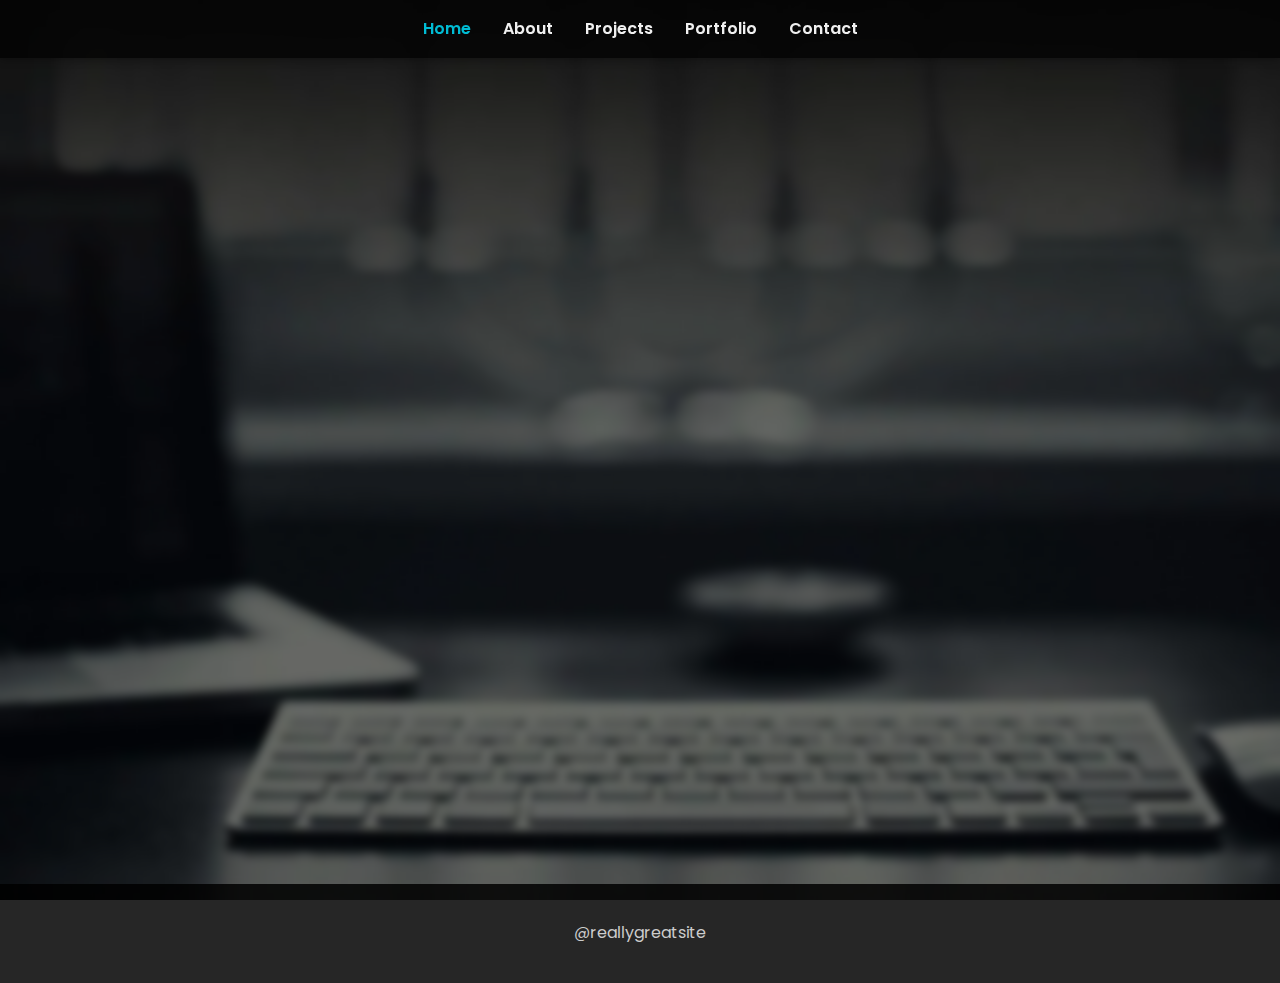
<file: index.html>
<!DOCTYPE html>
<html lang="en">
<head>
  <meta charset="UTF-8" />
  <meta name="viewport" content="width=device-width, initial-scale=1.0" />
  <title>My Portfolio</title>
  <link rel="stylesheet" href="./assets/css/style.css" />
  <link href="https://fonts.googleapis.com/css2?family=Poppins:wght@400;600;700&display=swap" rel="stylesheet" />
</head>
<body>

  <div class="background-overlay">
    <header class="navbar">
      <nav>
        <ul>
          <li><a href="#" class="active">Home</a></li>
          <li><a href="#">About</a></li>
          <li><a href="#">Projects</a></li>
          <li><a href="#">Portfolio</a></li>
          <li><a href="#">Contact</a></li>
        </ul>
      </nav>
    </header>

    <main class="hero-section">
      <div class="hero-content">
        <p class="title-small">Graphic and Web Developer</p>
        <h1 class="subtle-glow">Ken Ehlvert Bacay</h1>
        <p class="description">Hello, I'm Ken Ehlvert E. Bacay. Motivated and detail-oriented Web Developer with a passion for creating seamless and visually appealing websites. Adept at collaborating with cross-functional teams to deliver high-quality projects on time.</p>
        <div class="buttons">
          <a href="#" class="btn btn-portfolio">Portfolio</a>
          <a href="#" class="btn btn-contact">Contact Me</a>
        </div>
      </div>
      <div class="hero-image">
        <img src="./assets/img/48d89217-45d8-460c-a254-9baa0843bb09-removebg-preview.png" alt="My Logo" />
        <div class="shape-top-left"></div>
        <div class="shape-bottom-right"></div>
      </div>
    </main>

    <footer class="footer">
      <div class="footer-links">
        <a href="#">@reallygreatsite</a>
      </div>
    </footer>
  </div>

</body>
</html>
</file>
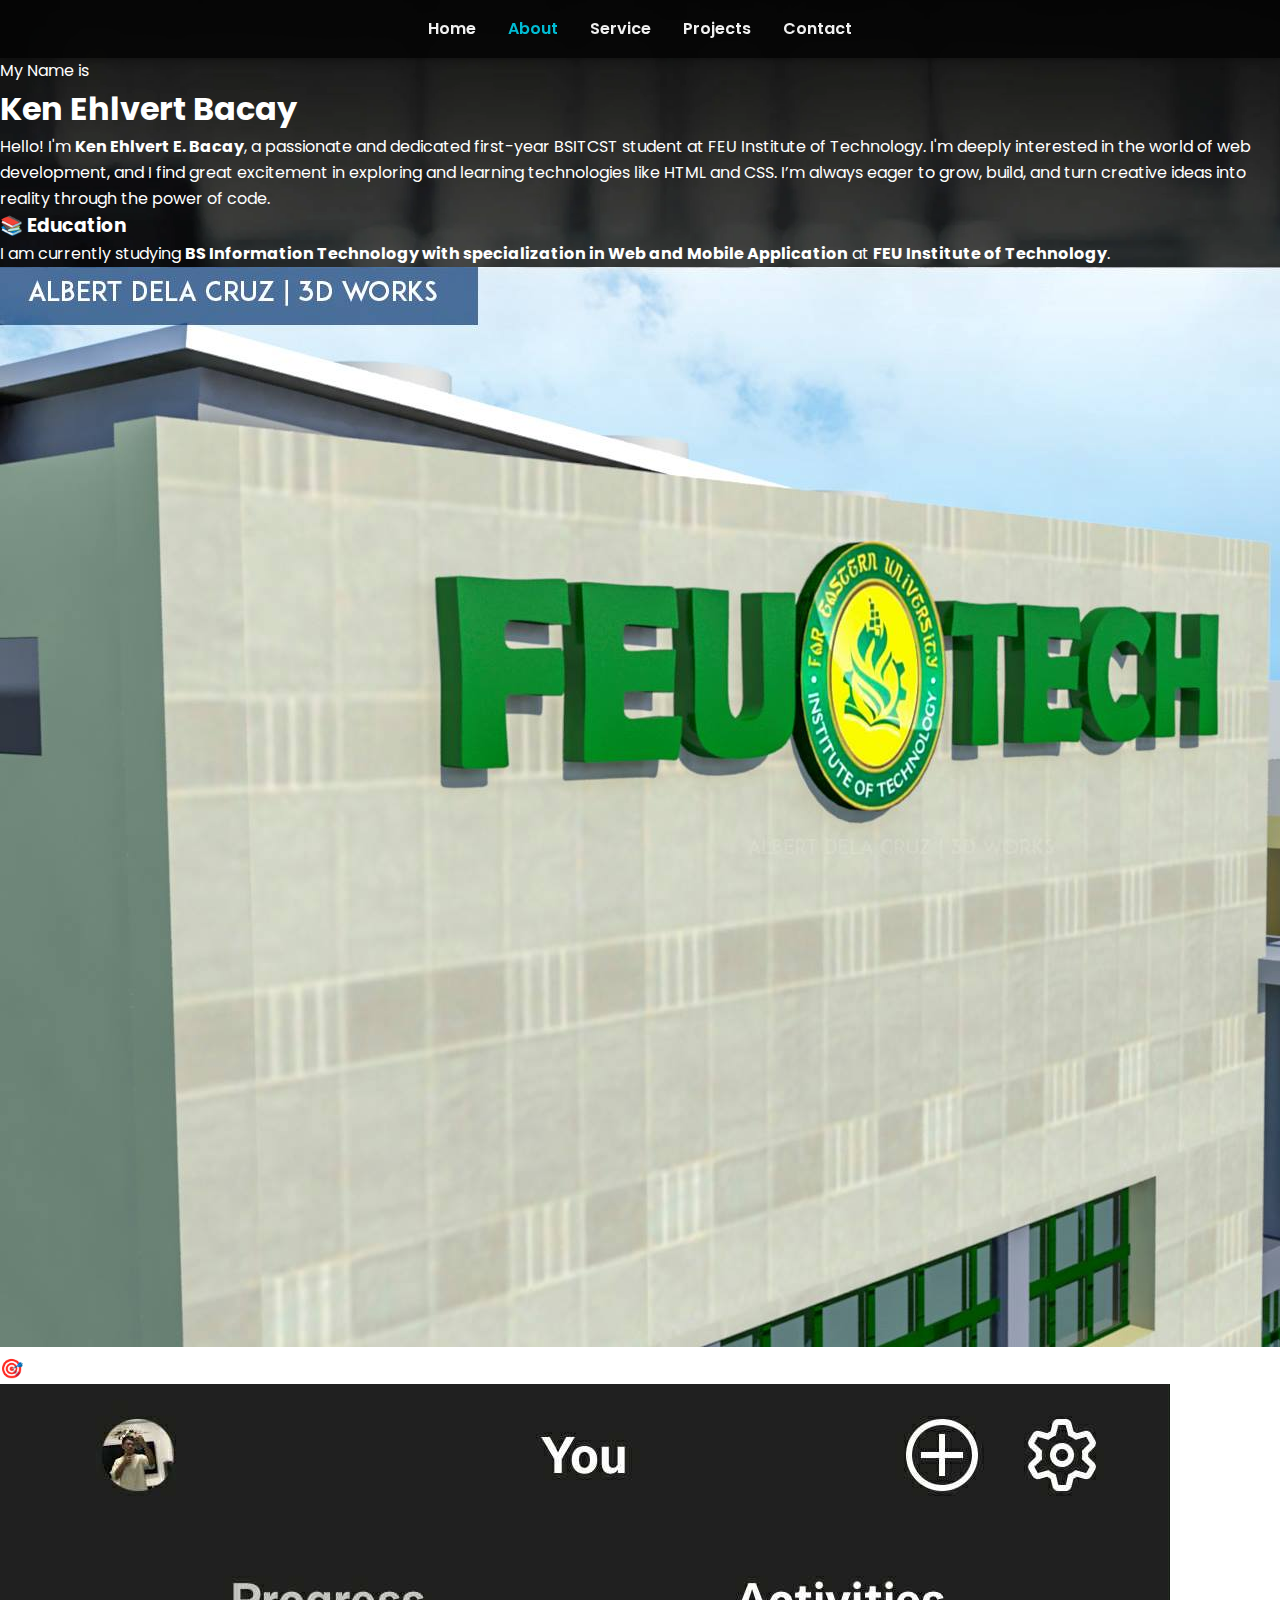
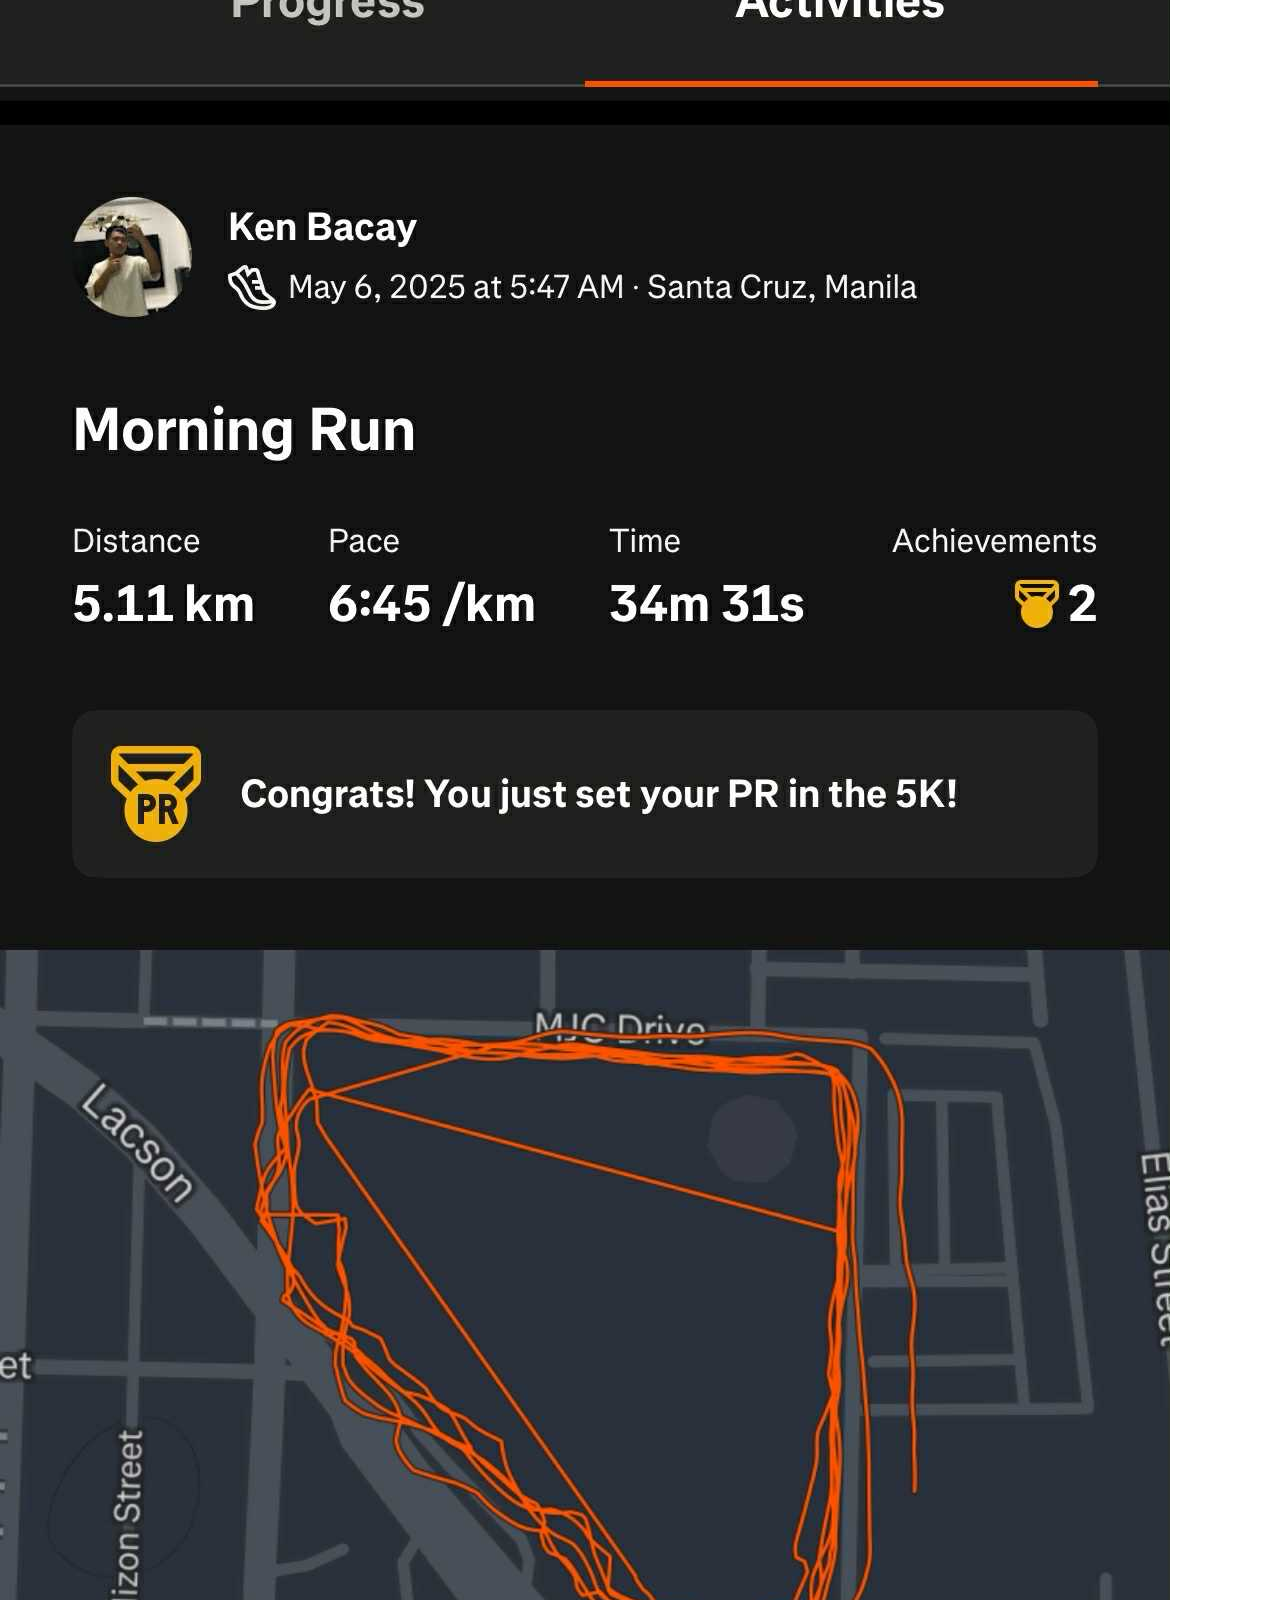
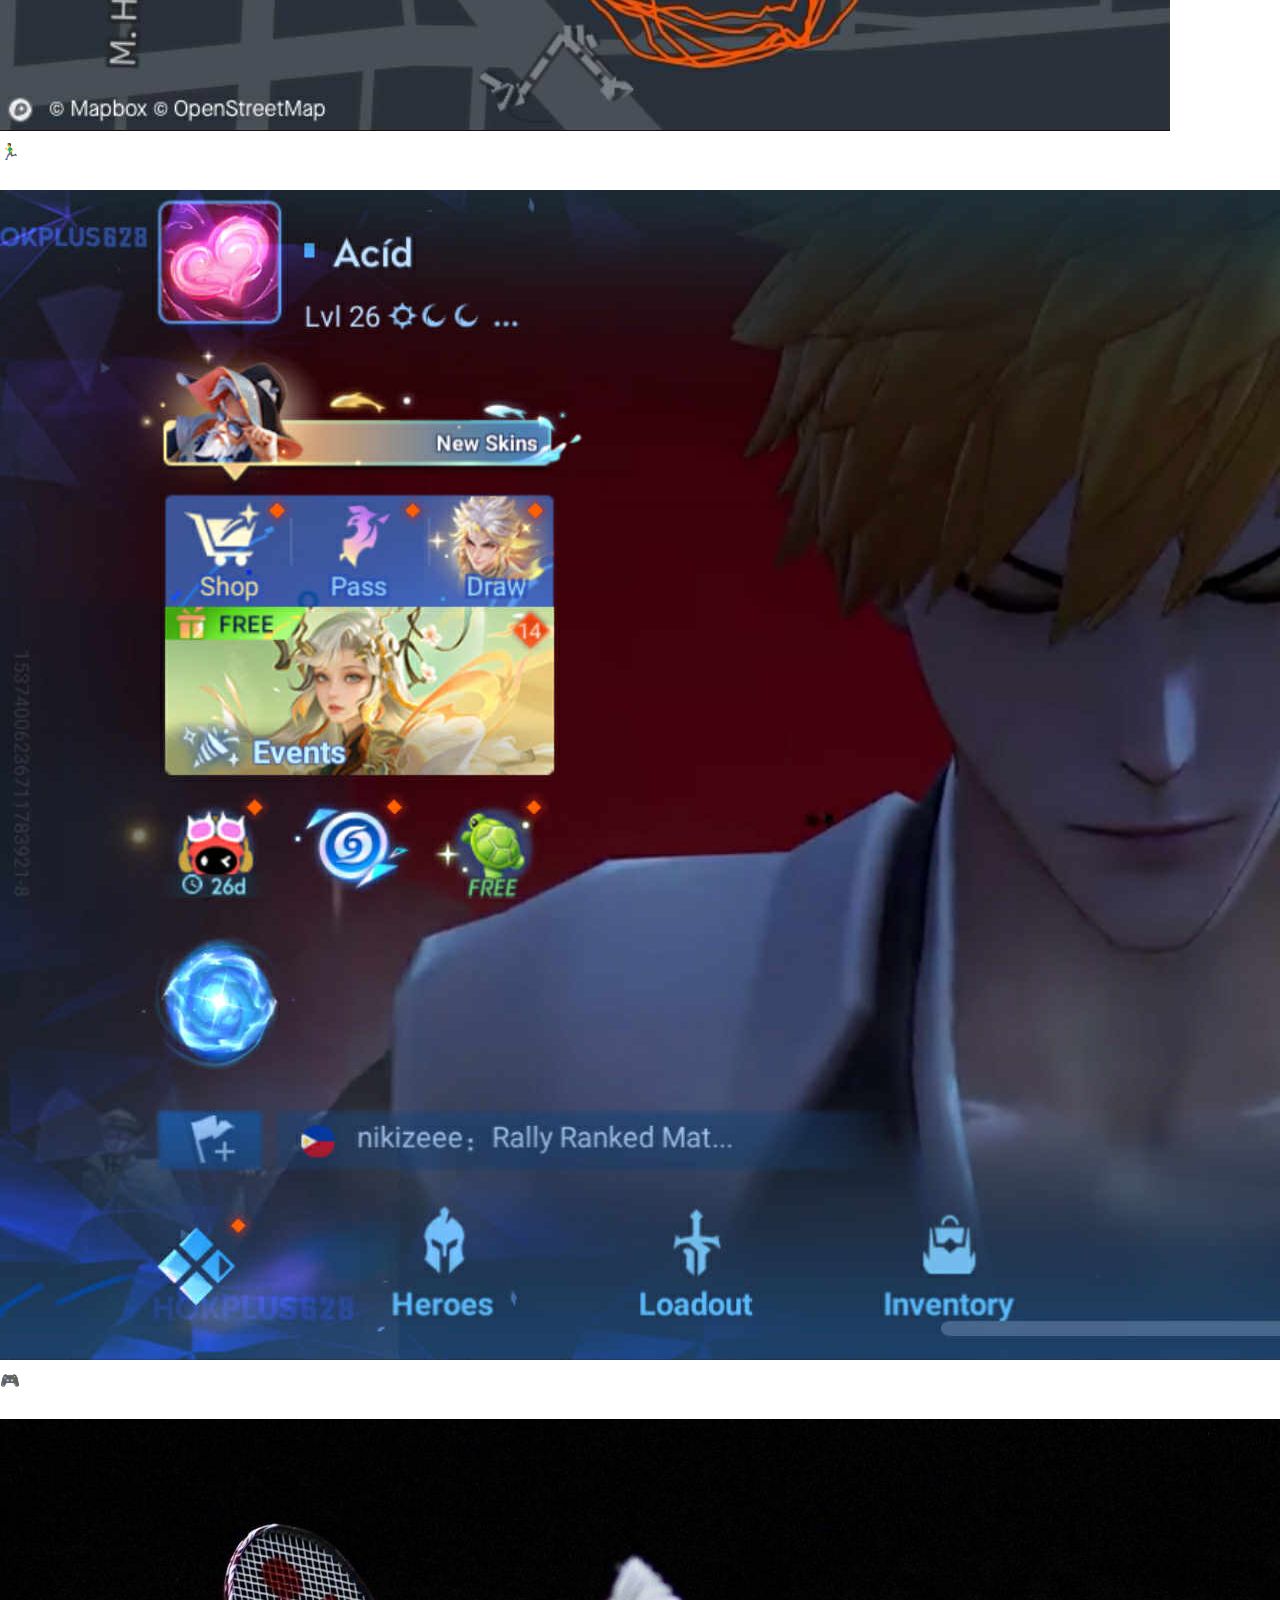
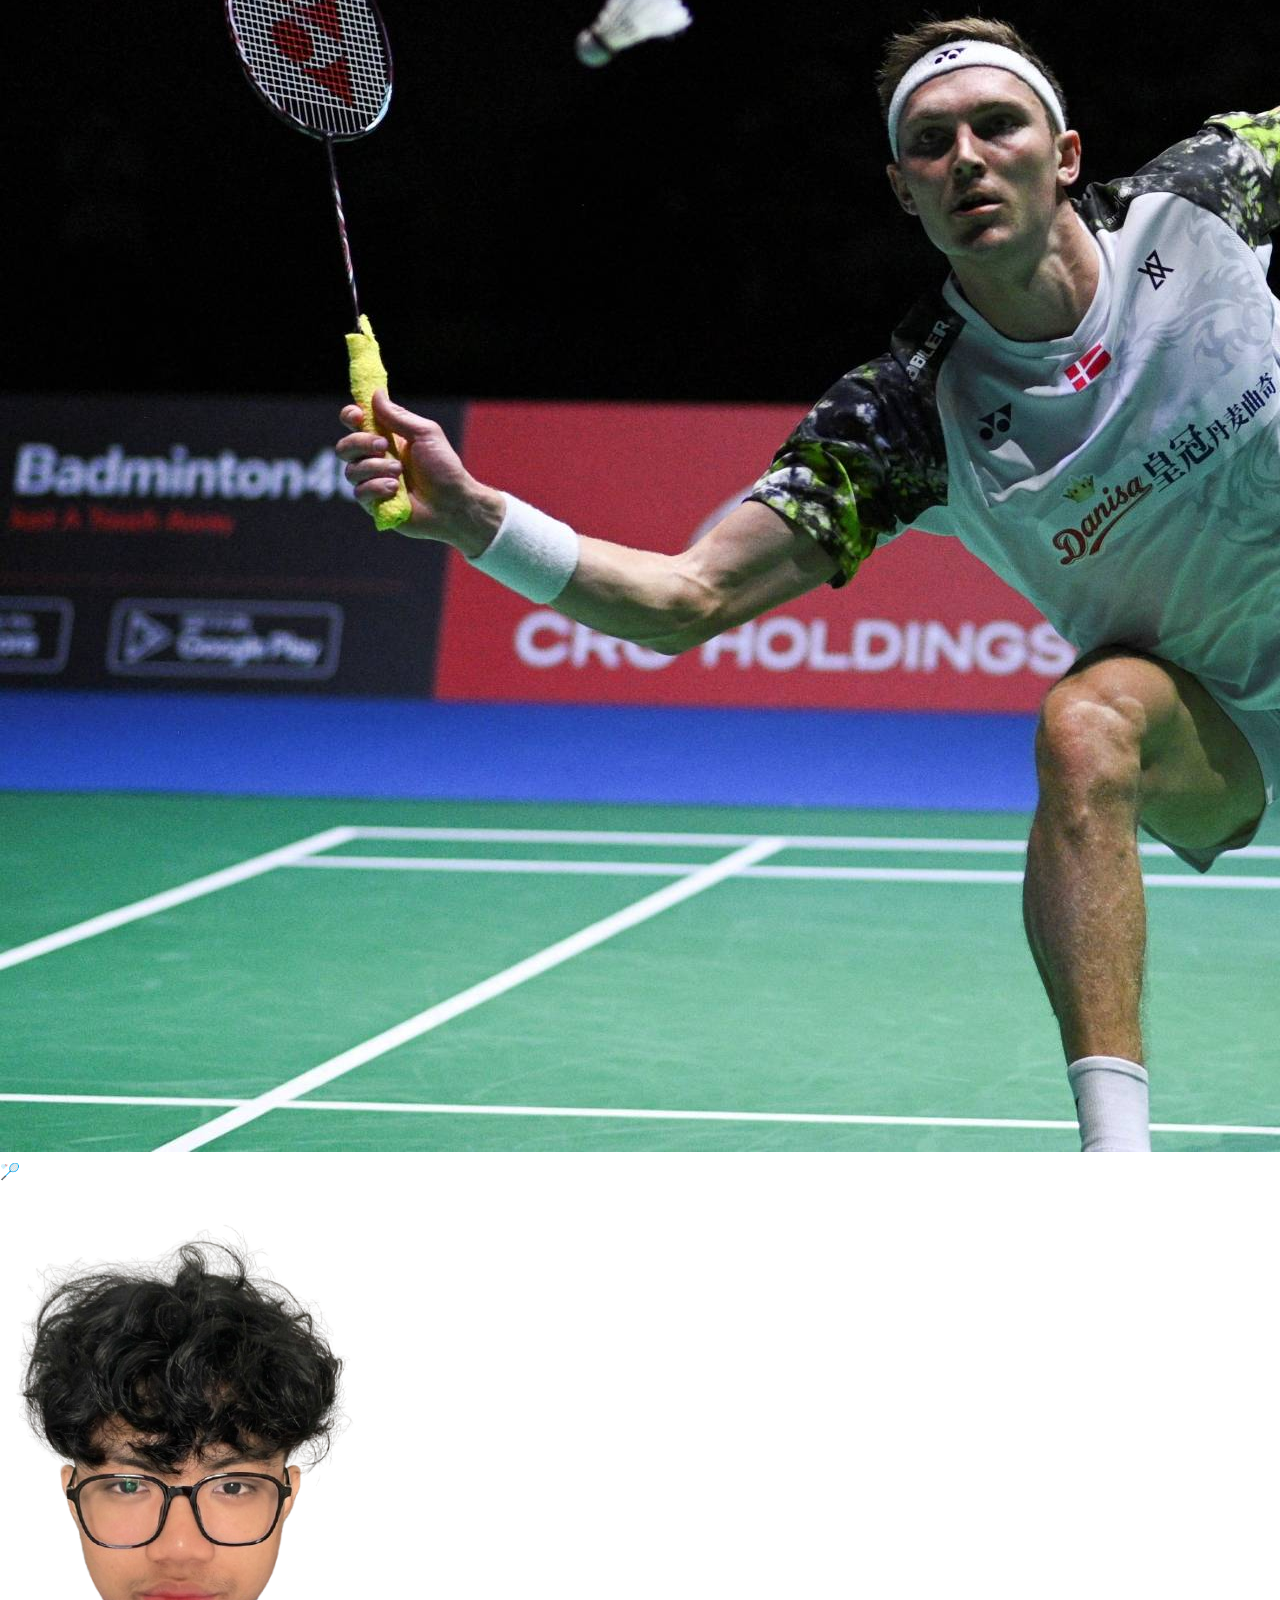
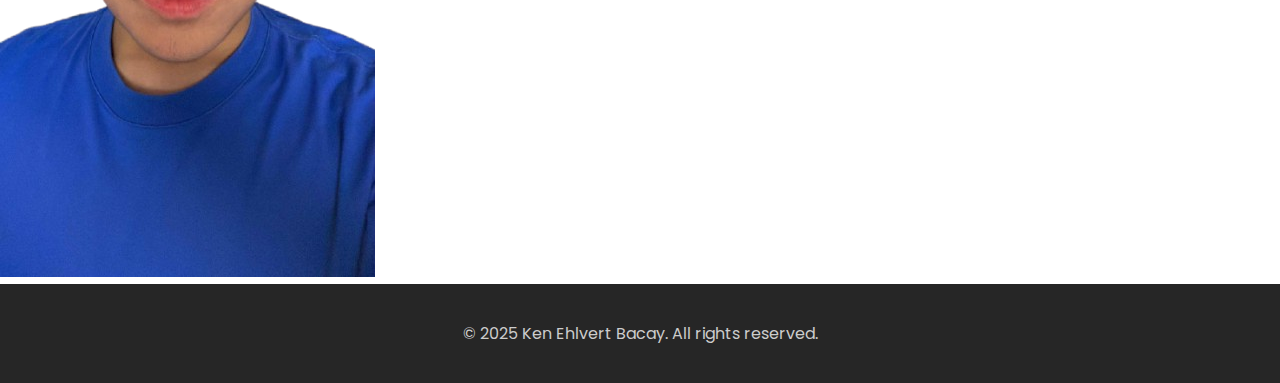
<file: pages/page1/index.html>
<!DOCTYPE html>
<html lang="en">
<head>
  <meta charset="UTF-8" />
  <meta name="viewport" content="width=device-width, initial-scale=1.0" />
  <title>About Me - Ken Ehlvert Bacay</title>
  <link rel="stylesheet" href="../../assets/css/style.css" />
  <link href="https://fonts.googleapis.com/css2?family=Poppins:wght@400;600;700&display=swap" rel="stylesheet" />
</head>
<body>

  <header class="navbar">
    <nav>
    <ul>
  <li><a href="../../index.html">Home</a></li>
  <li><a href="#" class="active">About</a></li>
  <li><a href="../page2/index.html">Service</a></li>
  <li><a href="../page3/index.html">Projects</a></li>
  <li><a href="../page4/index.html">Contact</a></li>
</ul>

  </nav>
  </header>

  <main class="about-section">
    <div class="about-content">
      <div class="about-text">
        <p class="title-small">My Name is</p>
        <h1 class="subtle-glow">Ken Ehlvert Bacay</h1>
        <p>Hello! I'm <strong>Ken Ehlvert E. Bacay</strong>, a passionate and dedicated first-year BSITCST student at FEU Institute of Technology. I'm deeply interested in the world of web development, and I find great excitement in exploring and learning technologies like HTML and CSS. I’m always eager to grow, build, and turn creative ideas into reality through the power of code.</p>

        <div class="about-education">
          <h3>📚 Education</h3>
          <p>I am currently studying <strong>BS Information Technology with specialization in Web and Mobile Application</strong> at <strong>FEU Institute of Technology</strong>.</p>
          <img src="../../assets/img/feuuu.jpg" alt="FEU Institute of Technology" class="education-photo" />
        </div>

        <div class="about-hobbies">
          <h3>🎯 My Hobbies</h3>
          <div class="hobby-grid">
            <div class="hobby-card">
              <img src="../../assets/img/72bed32f-f779-4e82-8299-cb7dfd6f7b68.jpg" alt="Running">
              <h4>🏃‍♂️ Running</h4>
              <p>Staying active and clearing my mind through long runs.</p>
            </div>
            <div class="hobby-card">
              <img src="../../assets/img/f77ad7ba-1337-4d5e-b195-849aae60cee5.jpg" alt="Online Games">
              <h4>🎮 Online Games</h4>
              <p>Unwinding with competitive and immersive multiplayer games.</p>
            </div>
            <div class="hobby-card">
              <img src="../../assets/img/badmintonnn.jpg" alt="Badminton">
              <h4>🏸 Badminton</h4>
              <p>Improving focus and agility through casual and friendly matches.</p>
            </div>
          </div>
        </div>
      </div>

      <div class="about-image">
        <img src="./assets/img/72a4158e-2832-4cb1-8da8-b10ac243facb-removebg-preview (1).png" alt="Ken Ehlvert Bacay" />
      </div>
    </div>
  </main>

  <footer class="footer">
    <div class="footer-links">
      <a href="#">© 2025 Ken Ehlvert Bacay. All rights reserved.</a>
    </div>
  </footer>

</body>
</html>
</file>
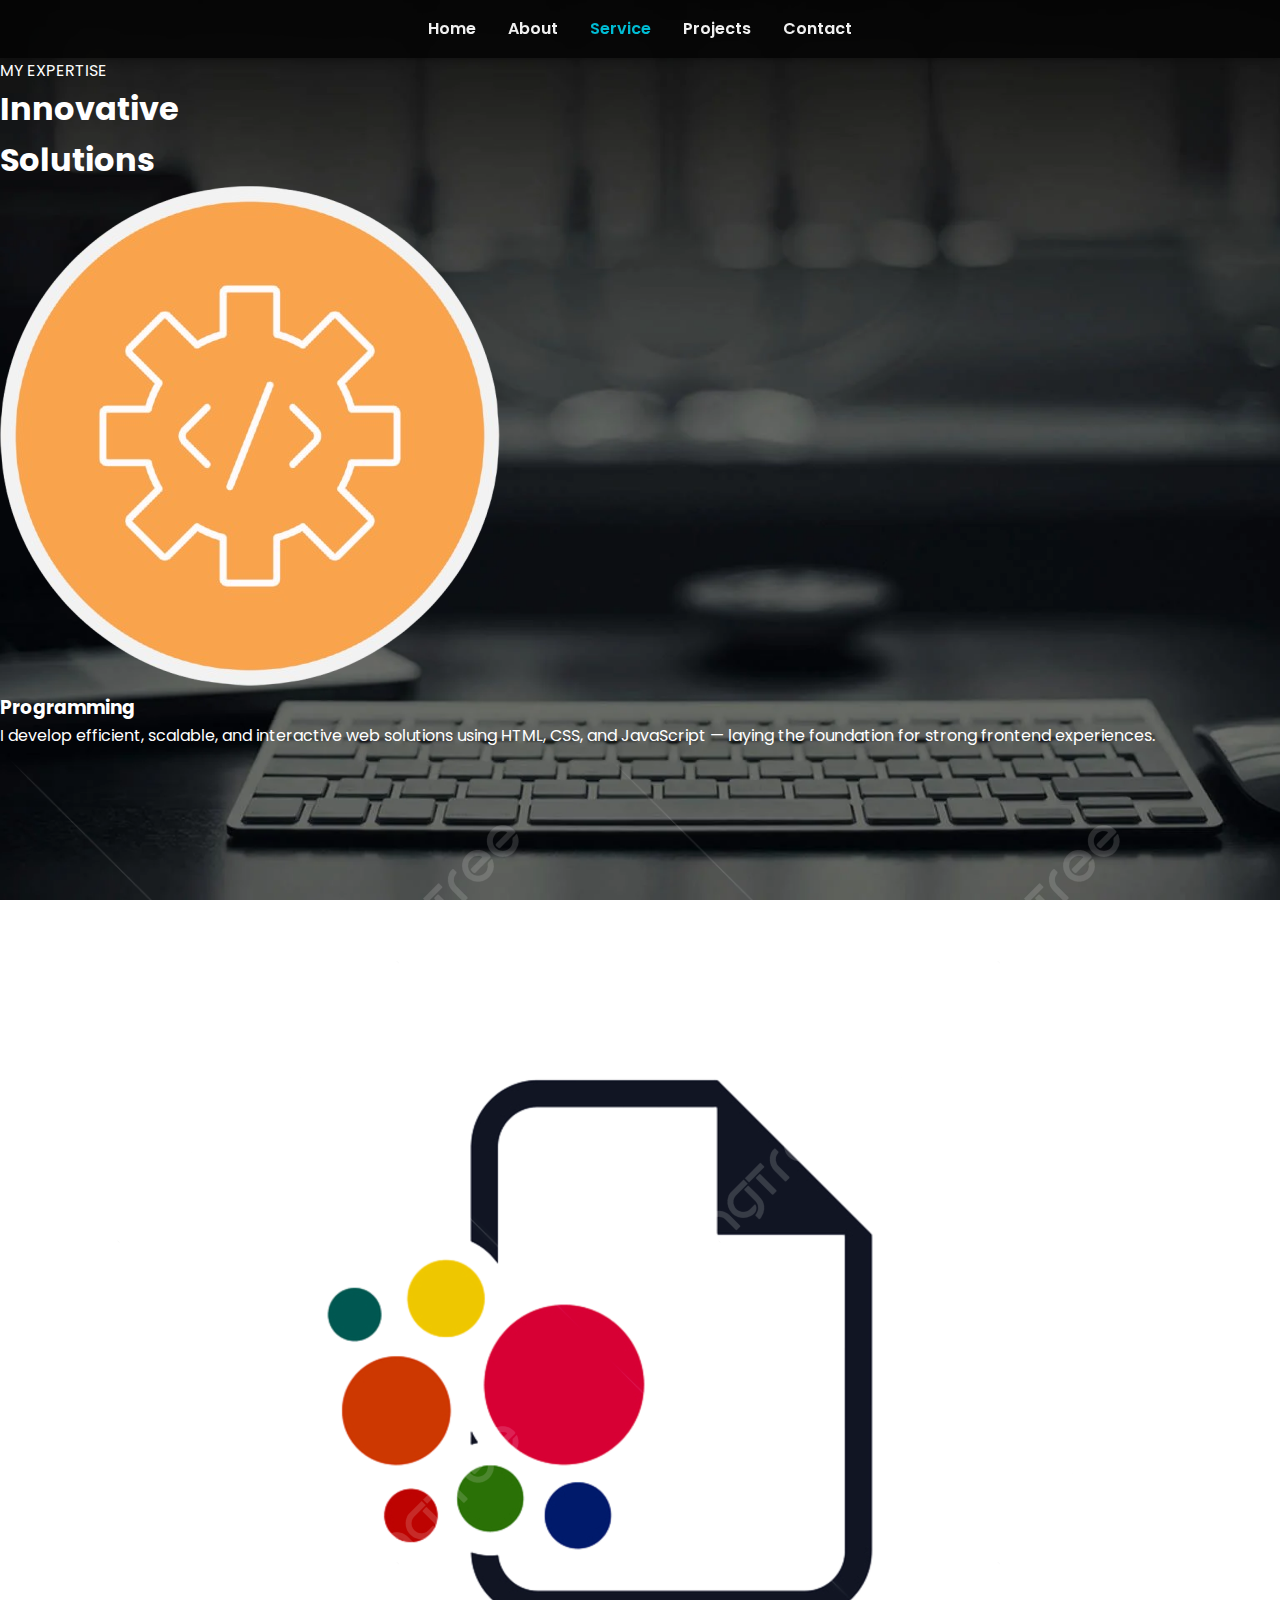
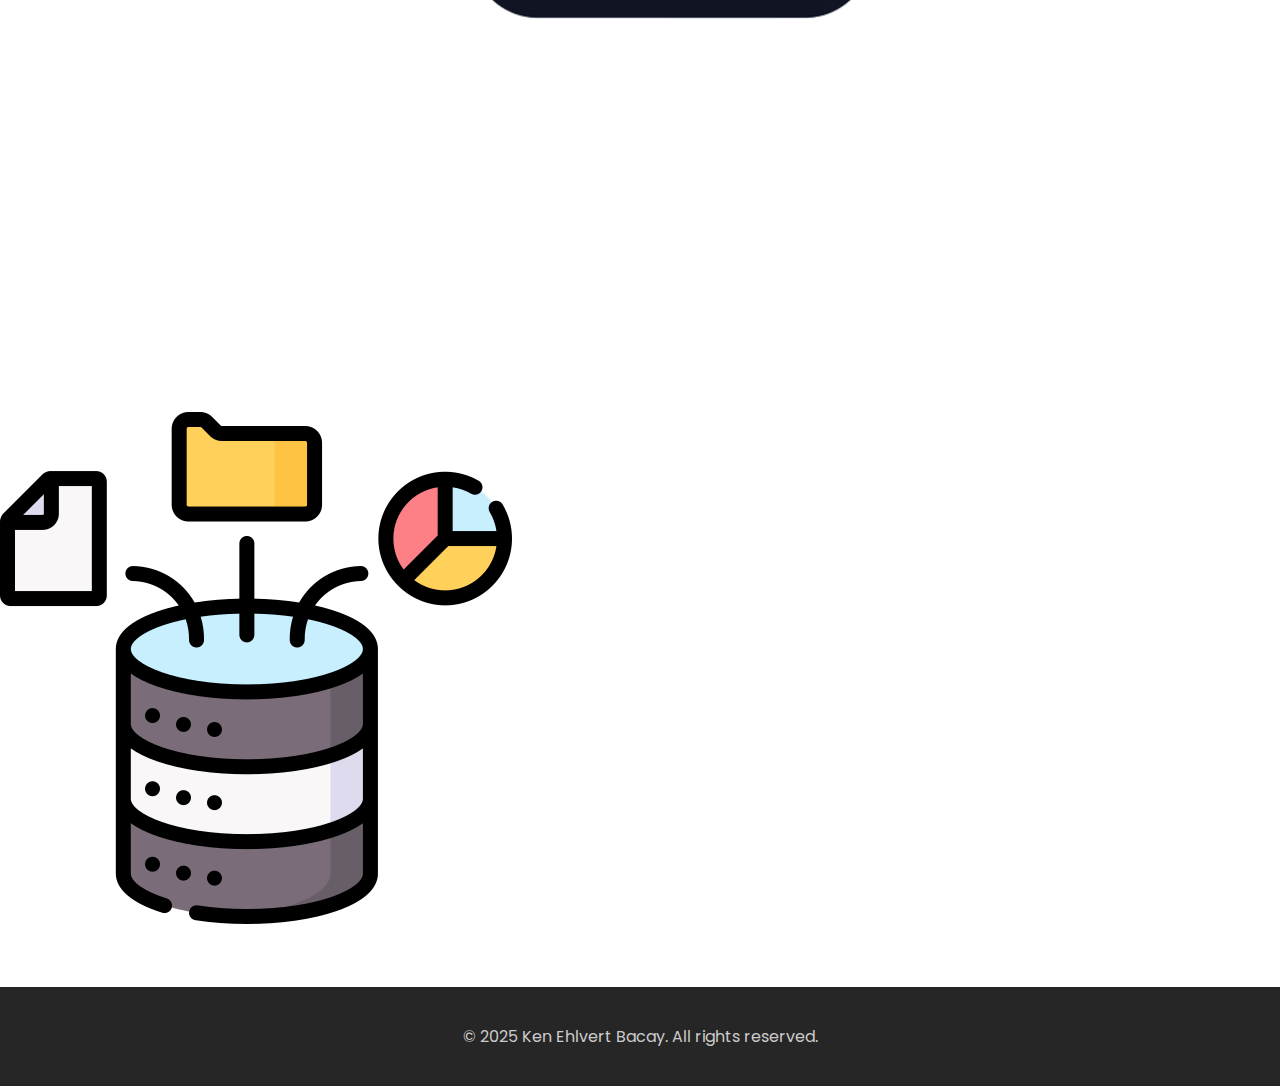
<file: pages/page2/index.html>
<!DOCTYPE html>
<html lang="en">
<head>
  <meta charset="UTF-8" />
  <meta name="viewport" content="width=device-width, initial-scale=1.0" />
  <title>Services - Ken Ehlvert Bacay</title>
  <link rel="stylesheet" href="../../assets/css/style.css" />
  <link href="https://fonts.googleapis.com/css2?family=Poppins:wght@400;600;700&display=swap" rel="stylesheet" />
</head>
<body>

  <div class="background-overlay">

    <header class="navbar">
      <nav>
    <ul>
  <li><a href="../../index.html">Home</a></li>
  <li><a href="../page1/index.html">About</a></li>
  <li><a href="#" class="active">Service</a></li>
  <li><a href="../page3/index.html">Projects</a></li>
  <li><a href="../page4/index.html">Contact</a></li>
</ul>

  </nav>
    </header>

    <main class="services-section">
      <div class="services-header">
        <p class="small-title">MY EXPERTISE</p>
        <h1 class="main-title">Innovative <br> Solutions</h1>
      </div>

      <div class="services-grid">
        <div class="service-card">
          <div class="icon-box">
            <img src="../../assets/img/prog-removebg-preview.png" alt="Programming Icon">
          </div>
          <h3>Programming</h3>
          <p>I develop efficient, scalable, and interactive web solutions using HTML, CSS, and JavaScript — laying the foundation for strong frontend experiences.</p>
        </div>

        <div class="service-card">
          <div class="icon-box">
            <img src="../../assets/img/designnn.png" alt="Design Icon">
          </div>
          <h3>Design</h3>
          <p>I create clean, modern UI/UX designs that blend visual appeal with usability — ensuring every interaction is meaningful and intuitive.</p>
        </div>

        <div class="service-card">
          <div class="icon-box">
            <img src="../../assets/img/database.png" alt="Database Icon">
          </div>
          <h3>Database</h3>
          <p>I work with backend data structures and databases, ensuring that dynamic web apps store, retrieve, and manage information effectively and securely.</p>
        </div>
      </div>
    </main>

    <footer class="footer">
      <div class="footer-links">
        <a href="#">© 2025 Ken Ehlvert Bacay. All rights reserved.</a>
      </div>
    </footer>

  </div> 
</body>
</html>
</file>
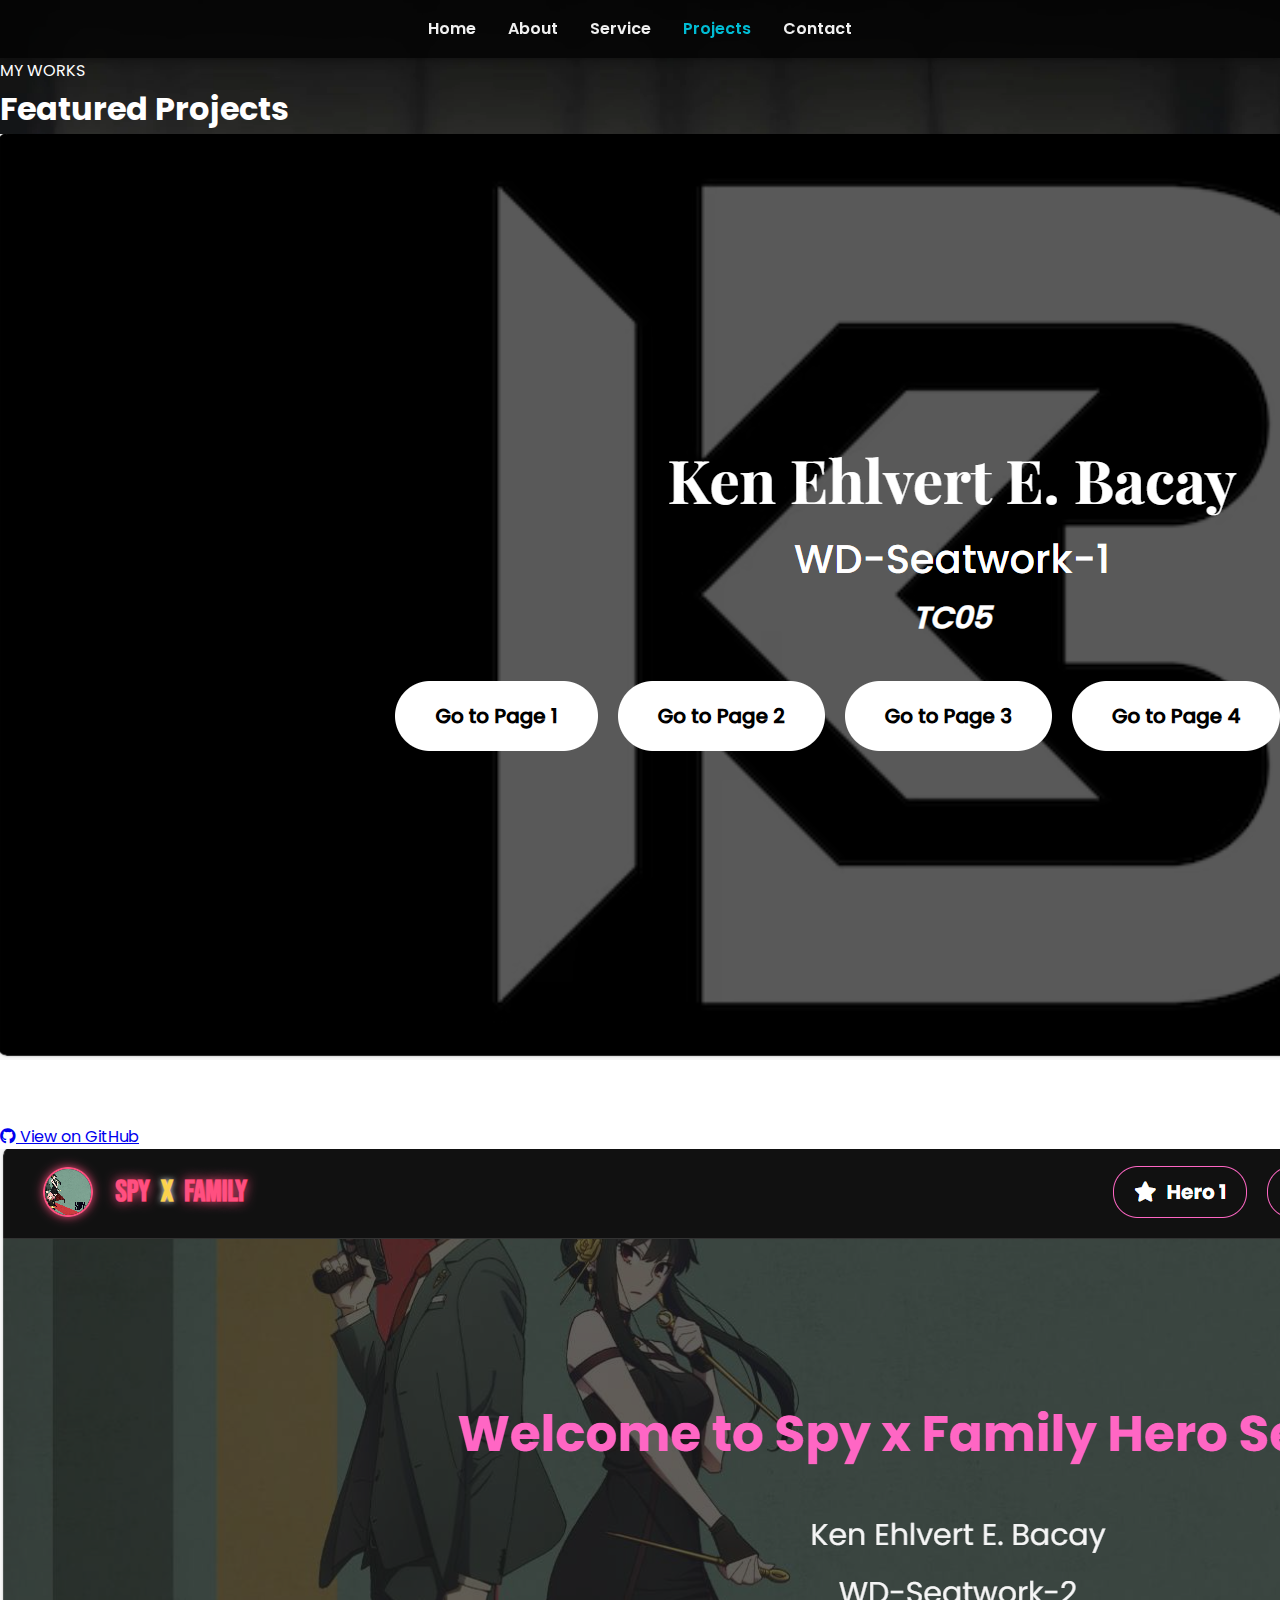
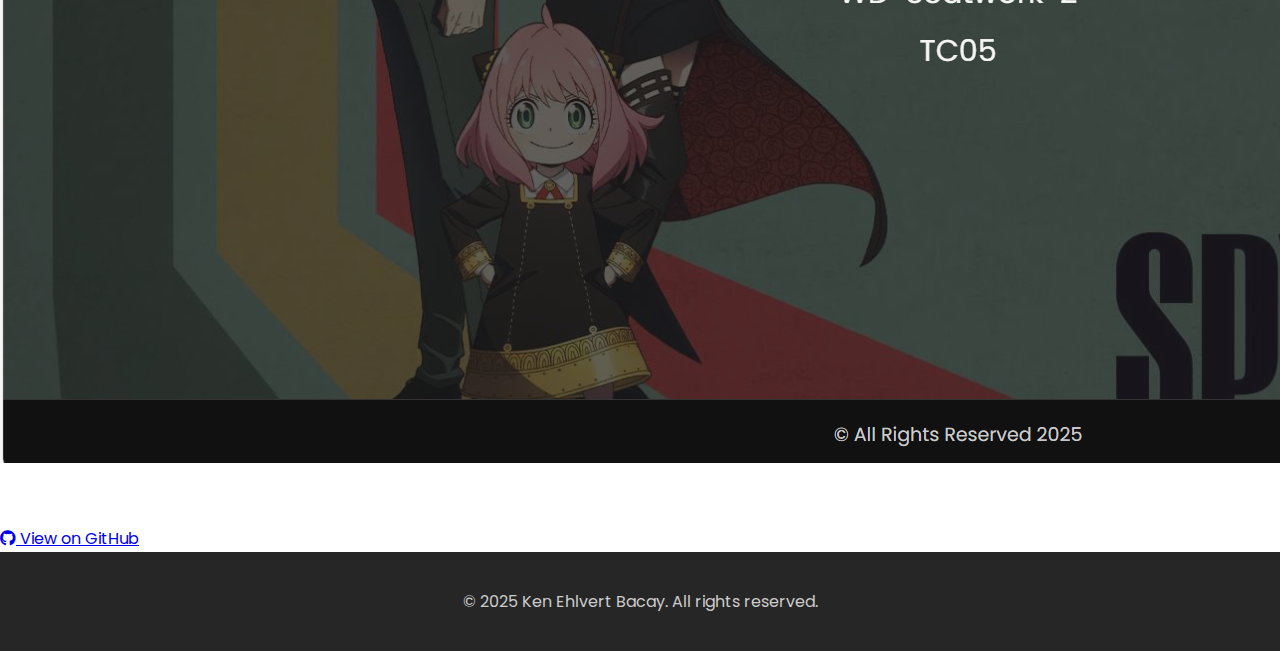
<file: pages/page3/index.html>
<!DOCTYPE html>
<html lang="en">
<head>
  <meta charset="UTF-8" />
  <meta name="viewport" content="width=device-width, initial-scale=1.0"/>
  <title>Projects - Ken Ehlvert Bacay</title>
  <link rel="stylesheet" href="../../assets/css/style.css" />
  <link rel="stylesheet" href="https://cdnjs.cloudflare.com/ajax/libs/font-awesome/6.5.0/css/all.min.css"/>
  <link href="https://fonts.googleapis.com/css2?family=Poppins:wght@400;600;700&display=swap" rel="stylesheet" />
</head>
<body>

  <header class="navbar">
    <nav>
     <ul>
  <li><a href="../../index.html">Home</a></li>
  <li><a href="../page1/index.html">About</a></li>
  <li><a href="../page2/index.html">Service</a></li>
  <li><a href="#" class="active">Projects</a></li>
  <li><a href="../page4/index.html">Contact</a></li>
</ul>

    </nav>
  </header>

  <main class="projects-section">
    <div class="projects-header">
      <p class="small-title">MY WORKS</p>
      <h1 class="main-title">Featured Projects</h1>
    </div>

    <div class="projects-container">
      <div class="project-card">
        <img src="../../assets/img/Screenshot 2025-07-17 005724.png" alt="Seatwork 1" />
        <div class="project-info">
          <h3>Seatwork 1</h3>
          <p>A responsive landing page project built with HTML and CSS, showcasing fundamental layout and design skills.</p>
          <a href="https://github.com/kenbacay/wd-seatwork1" target="_blank" class="btn github-btn">
            <i class="fab fa-github"></i> View on GitHub
          </a>
        </div>
      </div>

      <div class="project-card">
        <img src="../../assets/img/Screenshot 2025-07-17 005524.png" alt="Seatwork 2" />
        <div class="project-info">
          <h3>Seatwork 2</h3>
          <p>A multipage website project demonstrating knowledge in navigation, semantic HTML, and responsive structure.</p>
          <a href="https://github.com/kenbacay/WD-Seatwork-2-Bacay" target="_blank" class="btn github-btn">
            <i class="fab fa-github"></i> View on GitHub
          </a>
        </div>
      </div>
    </div>
  </main>

  <footer class="footer">
    <div class="footer-links">
      <a href="#">© 2025 Ken Ehlvert Bacay. All rights reserved.</a>
    </div>
  </footer>

</body>
</html>
</file>
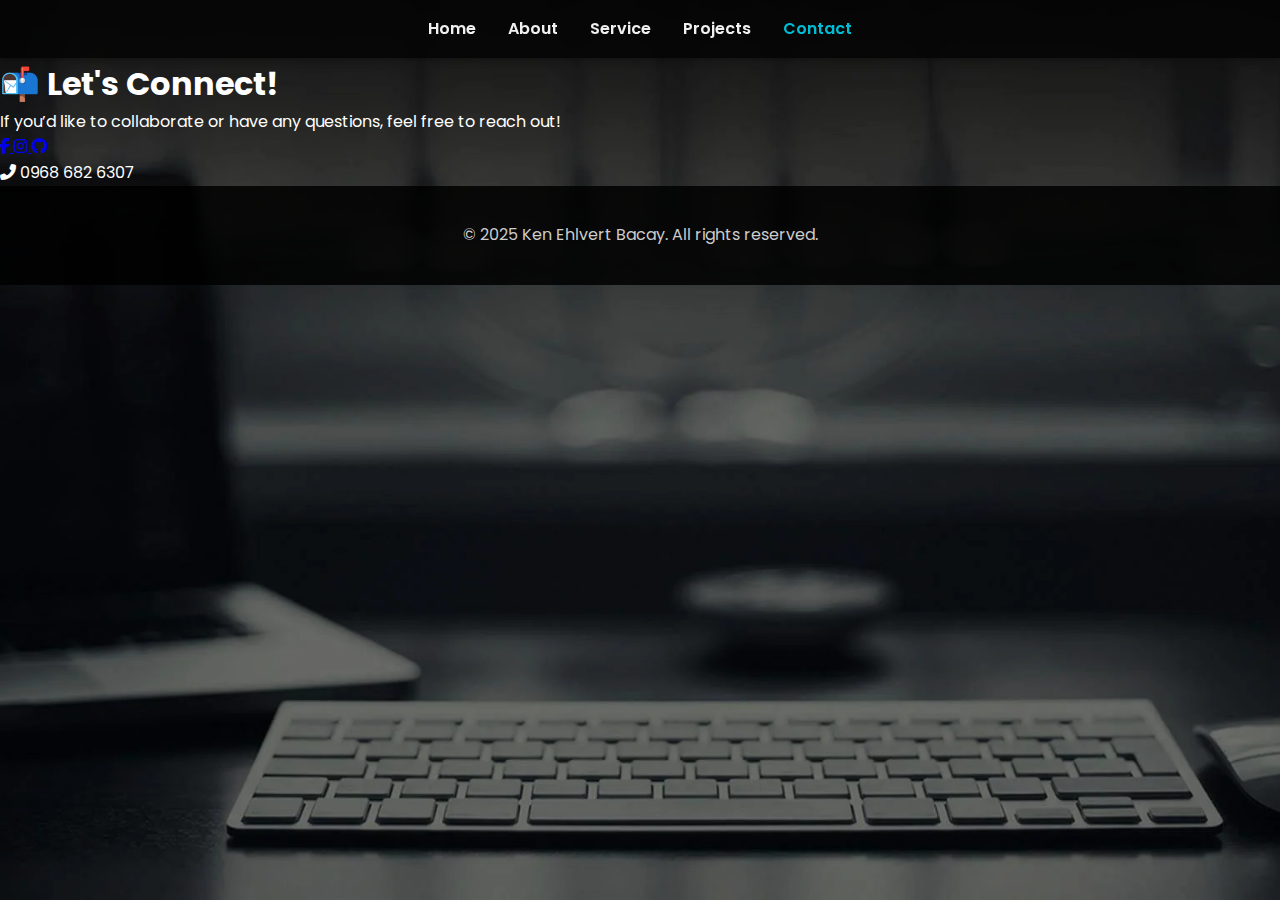
<file: pages/page4/index.html>
<!DOCTYPE html>
<html lang="en">
<head>
  <meta charset="UTF-8" />
  <meta name="viewport" content="width=device-width, initial-scale=1.0" />
  <title>Contact - Ken Ehlvert Bacay</title>
  <link rel="stylesheet" href="../../assets/css/style.css" />
  <link rel="stylesheet" href="https://cdnjs.cloudflare.com/ajax/libs/font-awesome/6.5.0/css/all.min.css">
  <link href="https://fonts.googleapis.com/css2?family=Poppins:wght@400;600;700&display=swap" rel="stylesheet" />
</head>
<body>

  <header class="navbar">
    <nav>
      <ul>
        <li><a href="../../index.html">Home</a></li>
        <li><a href="../page1/index.html">About</a></li>
        <li><a href="../page2/index.html">Service</a></li>
        <li><a href="../page3/index.html">Projects</a></li>
        <li><a href="#" class="active">Contact</a></li>
      </ul>
    </nav>
  </header>

  <main class="contact-section">
    <div class="contact-content">
      <h1>📬 Let's Connect!</h1>
      <p>If you’d like to collaborate or have any questions, feel free to reach out!</p>

      <div class="contact-socials">
        <a href="https://www.facebook.com/kenehlvert.bacay.5/" target="_blank" title="Facebook">
          <i class="fab fa-facebook-f"></i>
        </a>
        <a href="https://www.instagram.com/qwer.ken/" target="_blank" title="Instagram">
          <i class="fab fa-instagram"></i>
        </a>
        <a href="https://github.com/kenbacay" target="_blank" title="GitHub">
          <i class="fab fa-github"></i>
        </a>
      </div>

      <div class="contact-phone">
        <i class="fas fa-phone-alt"></i>
        <span>0968 682 6307</span>
      </div>
    </div>
  </main>

  <footer class="footer">
    <div class="footer-links">
      <a href="#">© 2025 Ken Ehlvert Bacay. All rights reserved.</a>
    </div>
  </footer>

</body>
</html>
</file>
<file: assets/css/style.css>
* {
  margin: 0;
  padding: 0;
  box-sizing: border-box;
  font-family: 'Poppins', sans-serif;
  transition: all 0.3s ease;
}

html {
  scroll-behavior: smooth;
}

body {
  background-color: #f0f0f0;
  color: #fff;
  line-height: 1.6;
  background: url('../img/background.webp') no-repeat center center fixed;
  background-size: cover;
}

.navbar {
  background-color: rgba(0, 0, 0, 0.7);
  padding: 1rem 2rem;
  box-shadow: 0 2px 8px rgba(0, 0, 0, 0.3);
  backdrop-filter: blur(10px);
  position: sticky;
  top: 0;
  z-index: 10;
}

.navbar nav ul {
  display: flex;
  list-style: none;
  justify-content: center;
  gap: 2rem;
}

.navbar nav ul li a {
  text-decoration: none;
  color: #f0f0f0;
  font-weight: 600;
  font-size: 1rem;
  position: relative;
}

.navbar nav ul li a:hover,
.navbar nav ul li a.active {
  color: #00bcd4;
}

.navbar nav ul li a::after {
  content: "";
  position: absolute;
  bottom: -6px;
  left: 0;
  width: 0;
  height: 2px;
  background: #00bcd4;
  transition: 0.4s;
}

.navbar nav ul li a:hover::after {
  width: 100%;
}

.hero-section {
  display: flex;
  justify-content: space-between;
  align-items: center;
  padding: 5rem 8%;
  min-height: 90vh;
  backdrop-filter: blur(4px);
}

.hero-content {
  flex: 1;
  max-width: 50%;
  opacity: 0;
  animation: fadeInLeft 1s ease-out forwards;
  animation-delay: 0.2s;
}

.hero-content .title-small {
  font-size: 1.2rem;
  color: #ddd;
  margin-bottom: 1rem;
}

.hero-content h1 {
  font-size: 3rem;
  margin-bottom: 1rem;
  color: #00e5ff;
  animation: flickerGlow 3s infinite alternate;
  text-shadow: 0 0 10px rgba(0, 229, 255, 0.4), 0 0 20px rgba(0, 229, 255, 0.3);
}

.hero-content .description {
  font-size: 1.05rem;
  margin-bottom: 2rem;
  color: #eee;
}

.buttons a.btn {
  display: inline-block;
  padding: 0.75rem 1.8rem;
  margin-right: 1rem;
  text-decoration: none;
  border-radius: 50px;
  font-weight: 600;
  position: relative;
  overflow: hidden;
  z-index: 1;
  transition: transform 0.3s ease, box-shadow 0.3s ease;
}

.buttons a.btn::before {
  content: "";
  position: absolute;
  top: 0;
  left: -100%;
  width: 100%;
  height: 100%;
  background: rgba(255, 255, 255, 0.2);
  transition: left 0.4s ease;
  z-index: -1;
}

.buttons a.btn:hover::before {
  left: 0;
}

.buttons a.btn:hover {
  transform: translateY(-5px);
  box-shadow: 0 12px 24px rgba(0, 0, 0, 0.2),
              0 0 10px rgba(0, 229, 255, 0.4),
              0 0 20px rgba(0, 229, 255, 0.2);
}

.btn-portfolio {
  background-color: #007bff;
  color: #fff;
  border: 2px solid #007bff;
}

.btn-contact {
  background-color: #333;
  color: #fff;
  border: 2px solid #333;
}

.hero-image {
  flex: 1;
  max-width: 50%;
  position: relative;
  display: flex;
  justify-content: center;
  align-items: center;
  opacity: 0;
  animation: fadeInRight 1.2s ease-out forwards;
  animation-delay: 0.4s;
}

.hero-image img {
  max-width: 100%;
  height: auto;
  z-index: 2;
  filter: drop-shadow(0 0 30px rgba(0, 229, 255, 0.4));
}

.hero-image::before {
  content: "";
  position: absolute;
  width: 80%;
  height: 80%;
  background: rgba(0, 0, 0, 0.5);
  top: 10%;
  left: 10%;
  border-radius: 20px;
  z-index: 1;
  box-shadow: 0 0 30px rgba(0, 229, 255, 0.3);
  animation: glowBox 3s ease-in-out infinite;
}

.footer {
  text-align: center;
  padding: 2rem;
  background-color: rgba(0, 0, 0, 0.85);
  color: #fff;
}

.footer-links a {
  display: block;
  color: #ccc;
  text-decoration: none;
  margin: 0.3rem 0;
}

.footer-links span {
  font-weight: bold;
  color: #fff;
}

@keyframes fadeInLeft {
  0% {
    opacity: 0;
    transform: translateX(-50px);
  }
  100% {
    opacity: 1;
    transform: translateX(0);
  }
}

@keyframes fadeInRight {
  0% {
    opacity: 0;
    transform: translateX(50px) scale(0.95);
  }
  100% {
    opacity: 1;
    transform: translateX(0) scale(1);
  }
}

@keyframes glowBox {
  0% {
    box-shadow: 0 0 20px rgba(0, 229, 255, 0.2);
  }
  50% {
    box-shadow: 0 0 40px rgba(0, 229, 255, 0.4);
  }
  100% {
    box-shadow: 0 0 20px rgba(0, 229, 255, 0.2);
  }
}

@keyframes flickerGlow {
  0%, 19%, 21%, 23%, 25%, 54%, 56%, 100% {
    text-shadow: 0 0 10px rgba(0, 229, 255, 0.4), 0 0 20px rgba(0, 229, 255, 0.3);
  }
  20%, 24%, 55% {
    text-shadow: none;
  }
}
</file>
